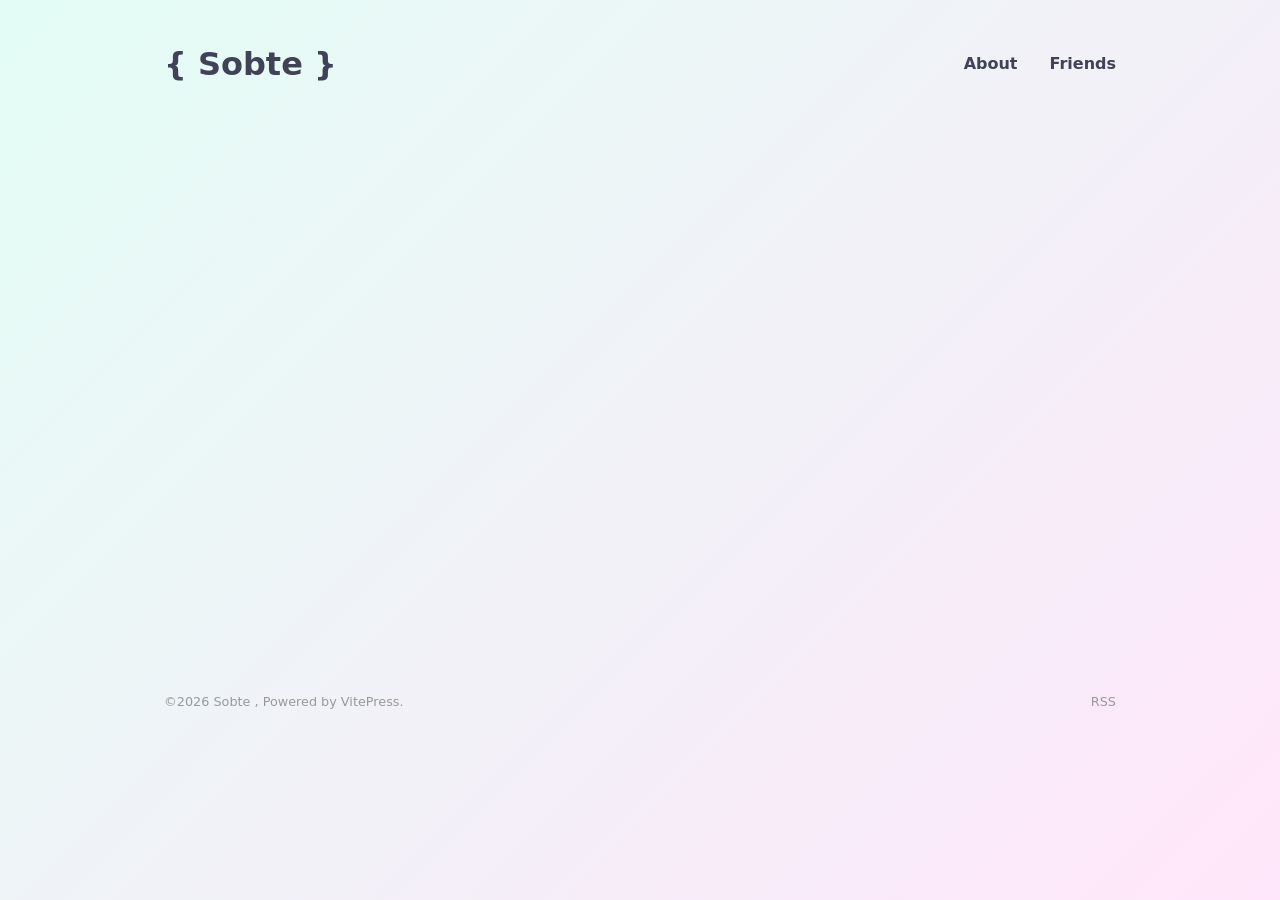
<file: index.html>
<!DOCTYPE html>
<html lang="en-US" dir="ltr">
  <head>
    <meta charset="utf-8">
    
    <title>Sobte</title>
    <meta name="description" content="Sobte's Blog, The Sobte Blog is a blog about software development, programming, and technology.">
    <meta name="generator" content="VitePress v1.4.0">
    <link rel="preload stylesheet" href="/assets/style.C_qtOMI9.css" as="style">
    
    <script type="module" src="/assets/app.DT7JV8Hu.js"></script>
    <link rel="modulepreload" href="/assets/chunks/theme.Bz33kyQf.js">
    <link rel="modulepreload" href="/assets/chunks/framework.DZPsBnu-.js">
    <link rel="modulepreload" href="/assets/index.md.Bl4n9Sfj.lean.js">
    <link rel="icon" href="https://www.gravatar.com/avatar/388e6f12004d4a737c9e77963f828382?s=200">
    <meta name="viewport" content="width=device-width,initial-scale=1,user-scalable=no">
    <meta name="keywords" content="Sobte,Blog,VitePress,Java,Vue,JavaScript,TypeScript,dotnet">
    <meta name="theme-color" content="#25aebb">
    <script src="https://www.googletagmanager.com/gtag/js?id=G-FF0T87H2HL" async></script>
    <script>window.dataLayer=window.dataLayer||[];function gtag(){dataLayer.push(arguments)}gtag("js",new Date),gtag("config","G-FF0T87H2HL");</script>
    <script id="check-dark-mode">(()=>{const e=localStorage.getItem("vitepress-theme-appearance")||"auto",a=window.matchMedia("(prefers-color-scheme: dark)").matches;(!e||e==="auto"?a:e==="dark")&&document.documentElement.classList.add("dark")})();</script>
    <script id="check-mac-os">document.documentElement.classList.toggle("mac",/Mac|iPhone|iPod|iPad/i.test(navigator.platform));</script>
  </head>
  <body>
    <div id="app"><div class="layout-box" data-v-25fc2295><section class="layout-inner" data-v-25fc2295><header class="header container-header" data-v-25fc2295 data-v-31ab5cfe><nav data-v-31ab5cfe><h1 data-v-31ab5cfe> { <a href="/" data-v-31ab5cfe>Sobte</a><span data-v-31ab5cfe></span> } </h1><ul data-v-31ab5cfe><!----><li data-v-31ab5cfe><a href="/about" data-v-31ab5cfe>About</a></li><li data-v-31ab5cfe><a href="/friends" data-v-31ab5cfe>Friends</a></li></ul></nav></header><section class="content-section" data-v-25fc2295><section class="post-box" data-v-25fc2295 data-v-d3095e2e><!----></section><div class="back-top" data-v-25fc2295 data-v-2ab2f5b5><div class="back-top-inner w-8" data-v-2ab2f5b5><ul data-v-2ab2f5b5><li data-v-2ab2f5b5><svg xmlns="http://www.w3.org/2000/svg" fill="none" class="w-8 h-8" viewBox="0 0 1024 1024" data-v-2ab2f5b5><path d="M186.86134 659.963936 186.86134 397.432685 93.10091 397.432685l0-53.454446 251.107061 0 0 53.454446-93.545536 0 0 262.531252L186.86134 659.963936z" fill="#231815" data-v-2ab2f5b5></path><path d="M364.469434 503.910765c0-32.18605 4.812609-59.20031 14.440897-81.043804 7.18361-16.09149 16.990976-30.53341 29.4221-43.323715 12.428054-12.788258 26.042119-22.272259 40.844244-28.452006 19.686365-8.332782 42.389436-12.501732 68.111261-12.501732 46.558385 0 83.808778 14.440897 111.75834 43.323715 27.947516 28.883841 41.923832 69.048609 41.923832 120.488165 0 51.013861-13.868869 90.924849-41.599444 119.735012-27.733645 28.811186-64.808028 43.215244-111.219057 43.215244-46.989197 0-84.352153-14.33345-112.083751-43.00035C378.334209 593.684394 364.469434 554.206264 364.469434 503.910765zM430.209694 501.754658c0 35.780925 8.260128 62.905702 24.787546 81.368192 16.522302 18.46556 37.504172 27.696806 62.938448 27.696806 25.433252 0 46.304605-9.160637 62.61406-27.480888 16.309454-18.321274 24.465205-45.803185 24.465205-82.44471 0-36.211736-7.942903-63.224973-23.817452-81.043804-15.879666-17.816784-36.96489-26.727735-63.260789-26.727735-26.295899 0-47.493687 9.018398-63.584154 27.051099C438.25595 438.207343 430.209694 465.402729 430.209694 501.754658z" fill="#231815" data-v-2ab2f5b5></path><path d="M720.762139 659.963936 720.762139 343.978239l102.382808 0c38.797631 0 64.086597 1.583055 75.870991 4.742001 18.105357 4.742001 33.263591 15.054881 45.478797 30.931476 12.212136 15.879666 18.321274 36.391838 18.321274 61.537542 0 19.398816-3.523243 35.709293-10.56052 48.927339-7.043417 13.222139-15.987113 23.601534-26.836205 31.146371-10.851139 7.543813-21.877263 12.538571-33.085536 14.981203-15.233959 3.016707-37.288255 4.526083-66.171072 4.526083l-41.599444 0 0 119.194706L720.762139 659.96496zM784.563234 397.432685l0 89.665159 34.916231 0c25.14468 0 41.957601-1.64957 50.437739-4.956895 8.476045-3.304256 15.121396-8.477069 19.938098-15.519462 4.812609-7.039323 7.219425-15.229866 7.219425-24.572652 0-11.493775-3.377934-20.977777-10.128685-28.450982-6.757914-7.470135-15.303544-12.141528-25.650193-14.010085-7.616468-1.434675-22.920012-2.155083-45.910633-2.155083L784.563234 397.432685z" fill="#231815" data-v-2ab2f5b5></path></svg></li><li data-v-2ab2f5b5><svg xmlns="http://www.w3.org/2000/svg" fill="none" viewBox="0 0 24 24" stroke-width="1.5" stroke="currentColor" class="w-6 h-6" data-v-2ab2f5b5><path stroke-linecap="round" stroke-linejoin="round" d="M12 19.5v-15m0 0l-6.75 6.75M12 4.5l6.75 6.75" data-v-2ab2f5b5></path></svg></li><li data-v-2ab2f5b5><svg xmlns="http://www.w3.org/2000/svg" fill="none" viewBox="0 0 24 24" stroke-width="1.5" stroke="currentColor" class="w-6 h-6" data-v-2ab2f5b5><path stroke-linecap="round" stroke-linejoin="round" d="M4.745 3A23.933 23.933 0 003 12c0 3.183.62 6.22 1.745 9M19.5 3c.967 2.78 1.5 5.817 1.5 9s-.533 6.22-1.5 9M8.25 8.885l1.444-.89a.75.75 0 011.105.402l2.402 7.206a.75.75 0 001.104.401l1.445-.889m-8.25.75l.213.09a1.687 1.687 0 002.062-.617l4.45-6.676a1.688 1.688 0 012.062-.618l.213.09" data-v-2ab2f5b5></path></svg></li></ul></div></div></section><section class="footer container-footer" data-v-25fc2295 data-v-66c0d921><div data-v-66c0d921><a href="/about" data-v-66c0d921>©2024 Sobte</a> , <a href="https://vitepress.dev" data-v-66c0d921>Powered by VitePress.</a></div><div data-v-66c0d921><a href="/feed.rss" target="_self" data-v-66c0d921>RSS</a></div></section></section></div></div>
    <script>window.__VP_HASH_MAP__=JSON.parse("{\"about.md\":\"CFDKz-Ih\",\"examples.md\":\"D0i_JwIH\",\"friends.md\":\"CSTPkld7\",\"index.md\":\"Bl4n9Sfj\"}");window.__VP_SITE_DATA__=JSON.parse("{\"lang\":\"en-US\",\"dir\":\"ltr\",\"title\":\"Sobte\",\"description\":\"Sobte's Blog, The Sobte Blog is a blog about software development, programming, and technology.\",\"base\":\"/\",\"head\":[],\"router\":{\"prefetchLinks\":true},\"appearance\":true,\"themeConfig\":{},\"locales\":{},\"scrollOffset\":134,\"cleanUrls\":true}");</script>
    
  </body>
</html>
</file>
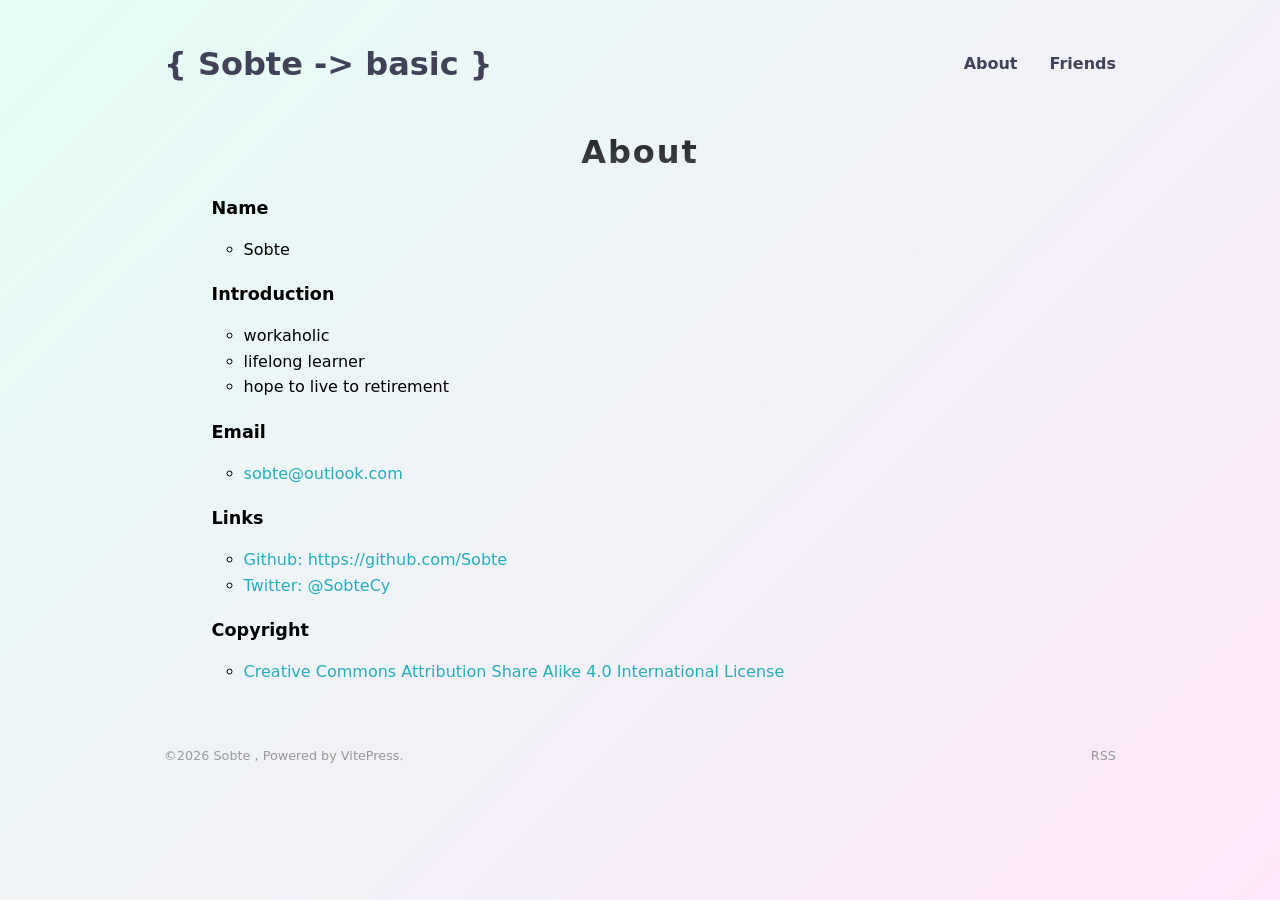
<file: about.html>
<!DOCTYPE html>
<html lang="en-US" dir="ltr">
  <head>
    <meta charset="utf-8">
    
    <title>About | Sobte</title>
    <meta name="description" content="Sobte's Blog, The Sobte Blog is a blog about software development, programming, and technology.">
    <meta name="generator" content="VitePress v1.4.0">
    <link rel="preload stylesheet" href="/assets/style.C_qtOMI9.css" as="style">
    
    <script type="module" src="/assets/app.DT7JV8Hu.js"></script>
    <link rel="modulepreload" href="/assets/chunks/theme.Bz33kyQf.js">
    <link rel="modulepreload" href="/assets/chunks/framework.DZPsBnu-.js">
    <link rel="modulepreload" href="/assets/about.md.CFDKz-Ih.lean.js">
    <link rel="icon" href="https://www.gravatar.com/avatar/388e6f12004d4a737c9e77963f828382?s=200">
    <meta name="viewport" content="width=device-width,initial-scale=1,user-scalable=no">
    <meta name="keywords" content="Sobte,Blog,VitePress,Java,Vue,JavaScript,TypeScript,dotnet">
    <meta name="theme-color" content="#25aebb">
    <script src="https://www.googletagmanager.com/gtag/js?id=G-FF0T87H2HL" async></script>
    <script>window.dataLayer=window.dataLayer||[];function gtag(){dataLayer.push(arguments)}gtag("js",new Date),gtag("config","G-FF0T87H2HL");</script>
    <script id="check-dark-mode">(()=>{const e=localStorage.getItem("vitepress-theme-appearance")||"auto",a=window.matchMedia("(prefers-color-scheme: dark)").matches;(!e||e==="auto"?a:e==="dark")&&document.documentElement.classList.add("dark")})();</script>
    <script id="check-mac-os">document.documentElement.classList.toggle("mac",/Mac|iPhone|iPod|iPad/i.test(navigator.platform));</script>
  </head>
  <body>
    <div id="app"><div class="layout-box" data-v-25fc2295><section class="layout-inner" data-v-25fc2295><header class="header container-header" data-v-25fc2295 data-v-31ab5cfe><nav data-v-31ab5cfe><h1 data-v-31ab5cfe> { <a href="/" data-v-31ab5cfe>Sobte</a><span data-v-31ab5cfe> -&gt; basic</span> } </h1><ul data-v-31ab5cfe><!----><li data-v-31ab5cfe><a href="/about" data-v-31ab5cfe>About</a></li><li data-v-31ab5cfe><a href="/friends" data-v-31ab5cfe>Friends</a></li></ul></nav></header><section class="content-section" data-v-25fc2295><article class="article" data-v-25fc2295 data-v-a42e1620><h1 class="article-title" data-v-a42e1620>About</h1><!----><div style="position:relative;" class="content" data-v-a42e1620><div><h3 id="name" tabindex="-1">Name <a class="header-anchor" href="#name" aria-label="Permalink to &quot;Name&quot;">​</a></h3><ul><li>Sobte</li></ul><h3 id="introduction" tabindex="-1">Introduction <a class="header-anchor" href="#introduction" aria-label="Permalink to &quot;Introduction&quot;">​</a></h3><ul><li>workaholic</li><li>lifelong learner</li><li>hope to live to retirement</li></ul><h3 id="email" tabindex="-1">Email <a class="header-anchor" href="#email" aria-label="Permalink to &quot;Email&quot;">​</a></h3><ul><li><a href="mailto:sobte@outlook.com" target="_blank" rel="noreferrer">sobte@outlook.com</a></li></ul><h3 id="links" tabindex="-1">Links <a class="header-anchor" href="#links" aria-label="Permalink to &quot;Links&quot;">​</a></h3><ul><li><a href="https://github.com/Sobte" target="_blank" rel="noreferrer">Github: https://github.com/Sobte</a></li><li><a href="https://twitter.com/SobteCy" target="_blank" rel="noreferrer">Twitter: @SobteCy</a></li></ul><h3 id="copyright" tabindex="-1">Copyright <a class="header-anchor" href="#copyright" aria-label="Permalink to &quot;Copyright&quot;">​</a></h3><ul><li><a href="https://creativecommons.org/licenses/by-sa/4.0/" target="_blank" rel="noreferrer">Creative Commons Attribution Share Alike 4.0 International License</a></li></ul></div></div><!----></article><div class="back-top" data-v-25fc2295 data-v-2ab2f5b5><div class="back-top-inner w-8" data-v-2ab2f5b5><ul data-v-2ab2f5b5><li data-v-2ab2f5b5><svg xmlns="http://www.w3.org/2000/svg" fill="none" class="w-8 h-8" viewBox="0 0 1024 1024" data-v-2ab2f5b5><path d="M186.86134 659.963936 186.86134 397.432685 93.10091 397.432685l0-53.454446 251.107061 0 0 53.454446-93.545536 0 0 262.531252L186.86134 659.963936z" fill="#231815" data-v-2ab2f5b5></path><path d="M364.469434 503.910765c0-32.18605 4.812609-59.20031 14.440897-81.043804 7.18361-16.09149 16.990976-30.53341 29.4221-43.323715 12.428054-12.788258 26.042119-22.272259 40.844244-28.452006 19.686365-8.332782 42.389436-12.501732 68.111261-12.501732 46.558385 0 83.808778 14.440897 111.75834 43.323715 27.947516 28.883841 41.923832 69.048609 41.923832 120.488165 0 51.013861-13.868869 90.924849-41.599444 119.735012-27.733645 28.811186-64.808028 43.215244-111.219057 43.215244-46.989197 0-84.352153-14.33345-112.083751-43.00035C378.334209 593.684394 364.469434 554.206264 364.469434 503.910765zM430.209694 501.754658c0 35.780925 8.260128 62.905702 24.787546 81.368192 16.522302 18.46556 37.504172 27.696806 62.938448 27.696806 25.433252 0 46.304605-9.160637 62.61406-27.480888 16.309454-18.321274 24.465205-45.803185 24.465205-82.44471 0-36.211736-7.942903-63.224973-23.817452-81.043804-15.879666-17.816784-36.96489-26.727735-63.260789-26.727735-26.295899 0-47.493687 9.018398-63.584154 27.051099C438.25595 438.207343 430.209694 465.402729 430.209694 501.754658z" fill="#231815" data-v-2ab2f5b5></path><path d="M720.762139 659.963936 720.762139 343.978239l102.382808 0c38.797631 0 64.086597 1.583055 75.870991 4.742001 18.105357 4.742001 33.263591 15.054881 45.478797 30.931476 12.212136 15.879666 18.321274 36.391838 18.321274 61.537542 0 19.398816-3.523243 35.709293-10.56052 48.927339-7.043417 13.222139-15.987113 23.601534-26.836205 31.146371-10.851139 7.543813-21.877263 12.538571-33.085536 14.981203-15.233959 3.016707-37.288255 4.526083-66.171072 4.526083l-41.599444 0 0 119.194706L720.762139 659.96496zM784.563234 397.432685l0 89.665159 34.916231 0c25.14468 0 41.957601-1.64957 50.437739-4.956895 8.476045-3.304256 15.121396-8.477069 19.938098-15.519462 4.812609-7.039323 7.219425-15.229866 7.219425-24.572652 0-11.493775-3.377934-20.977777-10.128685-28.450982-6.757914-7.470135-15.303544-12.141528-25.650193-14.010085-7.616468-1.434675-22.920012-2.155083-45.910633-2.155083L784.563234 397.432685z" fill="#231815" data-v-2ab2f5b5></path></svg></li><li data-v-2ab2f5b5><svg xmlns="http://www.w3.org/2000/svg" fill="none" viewBox="0 0 24 24" stroke-width="1.5" stroke="currentColor" class="w-6 h-6" data-v-2ab2f5b5><path stroke-linecap="round" stroke-linejoin="round" d="M12 19.5v-15m0 0l-6.75 6.75M12 4.5l6.75 6.75" data-v-2ab2f5b5></path></svg></li><li data-v-2ab2f5b5><svg xmlns="http://www.w3.org/2000/svg" fill="none" viewBox="0 0 24 24" stroke-width="1.5" stroke="currentColor" class="w-6 h-6" data-v-2ab2f5b5><path stroke-linecap="round" stroke-linejoin="round" d="M4.745 3A23.933 23.933 0 003 12c0 3.183.62 6.22 1.745 9M19.5 3c.967 2.78 1.5 5.817 1.5 9s-.533 6.22-1.5 9M8.25 8.885l1.444-.89a.75.75 0 011.105.402l2.402 7.206a.75.75 0 001.104.401l1.445-.889m-8.25.75l.213.09a1.687 1.687 0 002.062-.617l4.45-6.676a1.688 1.688 0 012.062-.618l.213.09" data-v-2ab2f5b5></path></svg></li></ul></div></div></section><section class="footer container-footer" data-v-25fc2295 data-v-66c0d921><div data-v-66c0d921><a href="/about" data-v-66c0d921>©2024 Sobte</a> , <a href="https://vitepress.dev" data-v-66c0d921>Powered by VitePress.</a></div><div data-v-66c0d921><a href="/feed.rss" target="_self" data-v-66c0d921>RSS</a></div></section></section></div></div>
    <script>window.__VP_HASH_MAP__=JSON.parse("{\"about.md\":\"CFDKz-Ih\",\"examples.md\":\"D0i_JwIH\",\"friends.md\":\"CSTPkld7\",\"index.md\":\"Bl4n9Sfj\"}");window.__VP_SITE_DATA__=JSON.parse("{\"lang\":\"en-US\",\"dir\":\"ltr\",\"title\":\"Sobte\",\"description\":\"Sobte's Blog, The Sobte Blog is a blog about software development, programming, and technology.\",\"base\":\"/\",\"head\":[],\"router\":{\"prefetchLinks\":true},\"appearance\":true,\"themeConfig\":{},\"locales\":{},\"scrollOffset\":134,\"cleanUrls\":true}");</script>
    
  </body>
</html>
</file>
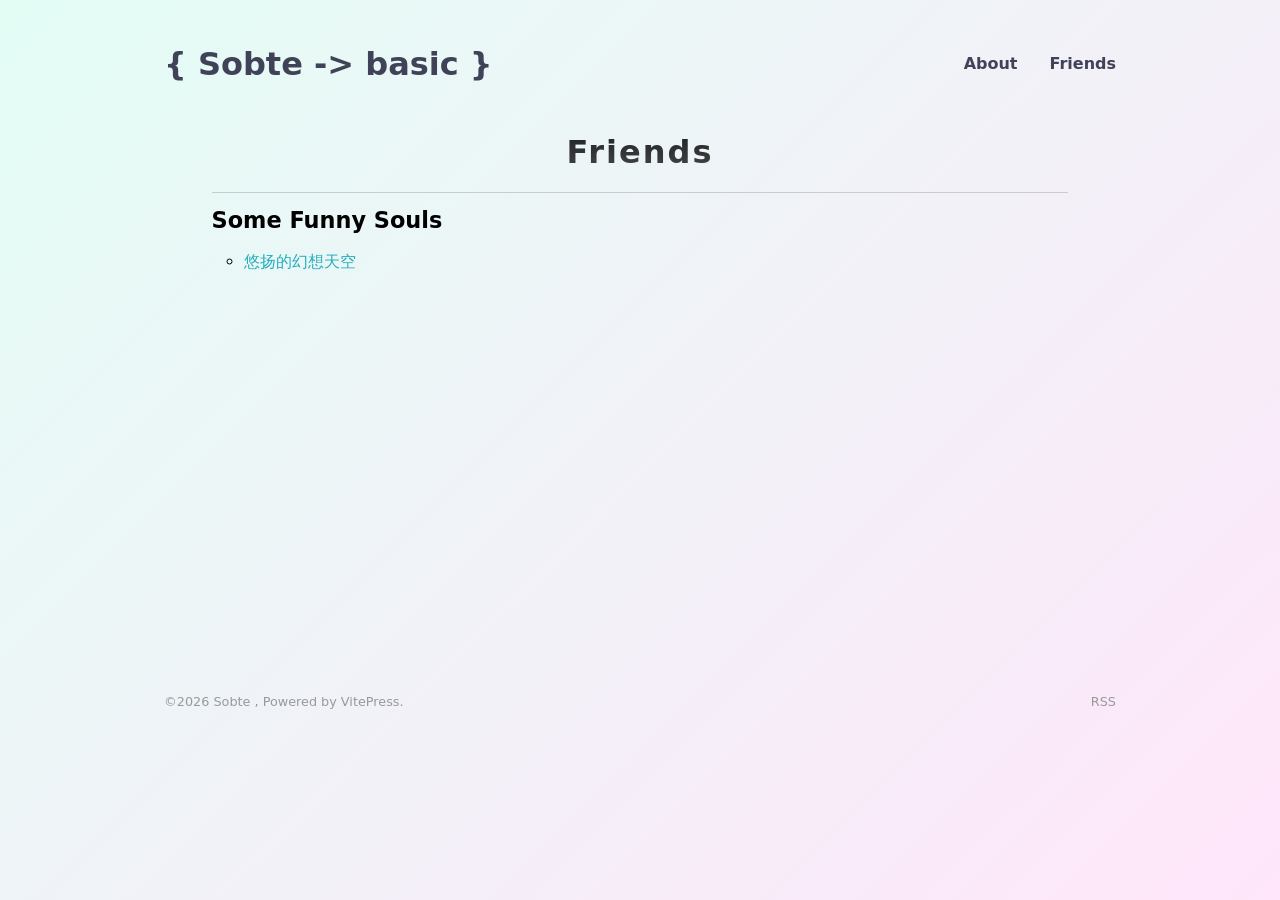
<file: friends.html>
<!DOCTYPE html>
<html lang="en-US" dir="ltr">
  <head>
    <meta charset="utf-8">
    
    <title>Friends | Sobte</title>
    <meta name="description" content="Sobte's Blog, The Sobte Blog is a blog about software development, programming, and technology.">
    <meta name="generator" content="VitePress v1.4.0">
    <link rel="preload stylesheet" href="/assets/style.C_qtOMI9.css" as="style">
    
    <script type="module" src="/assets/app.DT7JV8Hu.js"></script>
    <link rel="modulepreload" href="/assets/chunks/theme.Bz33kyQf.js">
    <link rel="modulepreload" href="/assets/chunks/framework.DZPsBnu-.js">
    <link rel="modulepreload" href="/assets/friends.md.CSTPkld7.lean.js">
    <link rel="icon" href="https://www.gravatar.com/avatar/388e6f12004d4a737c9e77963f828382?s=200">
    <meta name="viewport" content="width=device-width,initial-scale=1,user-scalable=no">
    <meta name="keywords" content="Sobte,Blog,VitePress,Java,Vue,JavaScript,TypeScript,dotnet">
    <meta name="theme-color" content="#25aebb">
    <script src="https://www.googletagmanager.com/gtag/js?id=G-FF0T87H2HL" async></script>
    <script>window.dataLayer=window.dataLayer||[];function gtag(){dataLayer.push(arguments)}gtag("js",new Date),gtag("config","G-FF0T87H2HL");</script>
    <script id="check-dark-mode">(()=>{const e=localStorage.getItem("vitepress-theme-appearance")||"auto",a=window.matchMedia("(prefers-color-scheme: dark)").matches;(!e||e==="auto"?a:e==="dark")&&document.documentElement.classList.add("dark")})();</script>
    <script id="check-mac-os">document.documentElement.classList.toggle("mac",/Mac|iPhone|iPod|iPad/i.test(navigator.platform));</script>
  </head>
  <body>
    <div id="app"><div class="layout-box" data-v-25fc2295><section class="layout-inner" data-v-25fc2295><header class="header container-header" data-v-25fc2295 data-v-31ab5cfe><nav data-v-31ab5cfe><h1 data-v-31ab5cfe> { <a href="/" data-v-31ab5cfe>Sobte</a><span data-v-31ab5cfe> -&gt; basic</span> } </h1><ul data-v-31ab5cfe><!----><li data-v-31ab5cfe><a href="/about" data-v-31ab5cfe>About</a></li><li data-v-31ab5cfe><a href="/friends" data-v-31ab5cfe>Friends</a></li></ul></nav></header><section class="content-section" data-v-25fc2295><article class="article" data-v-25fc2295 data-v-a42e1620><h1 class="article-title" data-v-a42e1620>Friends</h1><!----><div style="position:relative;" class="content" data-v-a42e1620><div><h2 id="some-funny-souls" tabindex="-1">Some Funny Souls <a class="header-anchor" href="#some-funny-souls" aria-label="Permalink to &quot;Some Funny Souls&quot;">​</a></h2><ul><li><a href="https://izoyo.cn" target="_blank" rel="noreferrer">悠扬的幻想天空</a></li></ul></div></div><!----></article><div class="back-top" data-v-25fc2295 data-v-2ab2f5b5><div class="back-top-inner w-8" data-v-2ab2f5b5><ul data-v-2ab2f5b5><li data-v-2ab2f5b5><svg xmlns="http://www.w3.org/2000/svg" fill="none" class="w-8 h-8" viewBox="0 0 1024 1024" data-v-2ab2f5b5><path d="M186.86134 659.963936 186.86134 397.432685 93.10091 397.432685l0-53.454446 251.107061 0 0 53.454446-93.545536 0 0 262.531252L186.86134 659.963936z" fill="#231815" data-v-2ab2f5b5></path><path d="M364.469434 503.910765c0-32.18605 4.812609-59.20031 14.440897-81.043804 7.18361-16.09149 16.990976-30.53341 29.4221-43.323715 12.428054-12.788258 26.042119-22.272259 40.844244-28.452006 19.686365-8.332782 42.389436-12.501732 68.111261-12.501732 46.558385 0 83.808778 14.440897 111.75834 43.323715 27.947516 28.883841 41.923832 69.048609 41.923832 120.488165 0 51.013861-13.868869 90.924849-41.599444 119.735012-27.733645 28.811186-64.808028 43.215244-111.219057 43.215244-46.989197 0-84.352153-14.33345-112.083751-43.00035C378.334209 593.684394 364.469434 554.206264 364.469434 503.910765zM430.209694 501.754658c0 35.780925 8.260128 62.905702 24.787546 81.368192 16.522302 18.46556 37.504172 27.696806 62.938448 27.696806 25.433252 0 46.304605-9.160637 62.61406-27.480888 16.309454-18.321274 24.465205-45.803185 24.465205-82.44471 0-36.211736-7.942903-63.224973-23.817452-81.043804-15.879666-17.816784-36.96489-26.727735-63.260789-26.727735-26.295899 0-47.493687 9.018398-63.584154 27.051099C438.25595 438.207343 430.209694 465.402729 430.209694 501.754658z" fill="#231815" data-v-2ab2f5b5></path><path d="M720.762139 659.963936 720.762139 343.978239l102.382808 0c38.797631 0 64.086597 1.583055 75.870991 4.742001 18.105357 4.742001 33.263591 15.054881 45.478797 30.931476 12.212136 15.879666 18.321274 36.391838 18.321274 61.537542 0 19.398816-3.523243 35.709293-10.56052 48.927339-7.043417 13.222139-15.987113 23.601534-26.836205 31.146371-10.851139 7.543813-21.877263 12.538571-33.085536 14.981203-15.233959 3.016707-37.288255 4.526083-66.171072 4.526083l-41.599444 0 0 119.194706L720.762139 659.96496zM784.563234 397.432685l0 89.665159 34.916231 0c25.14468 0 41.957601-1.64957 50.437739-4.956895 8.476045-3.304256 15.121396-8.477069 19.938098-15.519462 4.812609-7.039323 7.219425-15.229866 7.219425-24.572652 0-11.493775-3.377934-20.977777-10.128685-28.450982-6.757914-7.470135-15.303544-12.141528-25.650193-14.010085-7.616468-1.434675-22.920012-2.155083-45.910633-2.155083L784.563234 397.432685z" fill="#231815" data-v-2ab2f5b5></path></svg></li><li data-v-2ab2f5b5><svg xmlns="http://www.w3.org/2000/svg" fill="none" viewBox="0 0 24 24" stroke-width="1.5" stroke="currentColor" class="w-6 h-6" data-v-2ab2f5b5><path stroke-linecap="round" stroke-linejoin="round" d="M12 19.5v-15m0 0l-6.75 6.75M12 4.5l6.75 6.75" data-v-2ab2f5b5></path></svg></li><li data-v-2ab2f5b5><svg xmlns="http://www.w3.org/2000/svg" fill="none" viewBox="0 0 24 24" stroke-width="1.5" stroke="currentColor" class="w-6 h-6" data-v-2ab2f5b5><path stroke-linecap="round" stroke-linejoin="round" d="M4.745 3A23.933 23.933 0 003 12c0 3.183.62 6.22 1.745 9M19.5 3c.967 2.78 1.5 5.817 1.5 9s-.533 6.22-1.5 9M8.25 8.885l1.444-.89a.75.75 0 011.105.402l2.402 7.206a.75.75 0 001.104.401l1.445-.889m-8.25.75l.213.09a1.687 1.687 0 002.062-.617l4.45-6.676a1.688 1.688 0 012.062-.618l.213.09" data-v-2ab2f5b5></path></svg></li></ul></div></div></section><section class="footer container-footer" data-v-25fc2295 data-v-66c0d921><div data-v-66c0d921><a href="/about" data-v-66c0d921>©2024 Sobte</a> , <a href="https://vitepress.dev" data-v-66c0d921>Powered by VitePress.</a></div><div data-v-66c0d921><a href="/feed.rss" target="_self" data-v-66c0d921>RSS</a></div></section></section></div></div>
    <script>window.__VP_HASH_MAP__=JSON.parse("{\"about.md\":\"CFDKz-Ih\",\"examples.md\":\"D0i_JwIH\",\"friends.md\":\"CSTPkld7\",\"index.md\":\"Bl4n9Sfj\"}");window.__VP_SITE_DATA__=JSON.parse("{\"lang\":\"en-US\",\"dir\":\"ltr\",\"title\":\"Sobte\",\"description\":\"Sobte's Blog, The Sobte Blog is a blog about software development, programming, and technology.\",\"base\":\"/\",\"head\":[],\"router\":{\"prefetchLinks\":true},\"appearance\":true,\"themeConfig\":{},\"locales\":{},\"scrollOffset\":134,\"cleanUrls\":true}");</script>
    
  </body>
</html>
</file>
<file: assets/style.C_qtOMI9.css>
@media screen and (max-width: 1050px){.back-top.show[data-v-2ab2f5b5]{display:none}}.back-top[data-v-2ab2f5b5]{width:-moz-min-content;width:min-content;border-left:1px solid #25aebb;box-shadow:-5px 0 5px -5px #25aebb99;padding:.6rem;position:fixed;margin-right:-3.2rem;bottom:10rem;display:none;animation:breath-2ab2f5b5 2s infinite}.show[data-v-2ab2f5b5]{display:block}.back-top-inner[data-v-2ab2f5b5]{writing-mode:horizontal-tb;cursor:pointer;transition:transform .2s ease-in-out}.back-top-inner[data-v-2ab2f5b5]:hover{transform:translateY(-5px)}.back-top-inner svg[data-v-2ab2f5b5]{margin:auto}@keyframes breath-2ab2f5b5{0%{box-shadow:-5px 0 5px -5px #25aebb99}50%{box-shadow:-8px 0 8px -8px #25aebb99}to{box-shadow:-5px 0 5px -5px #25aebb99}}.footer[data-v-66c0d921]{display:flex;justify-content:space-between;align-items:center;padding:3rem 0 2rem;font-size:.8rem;color:#999}.header[data-v-31ab5cfe]{padding:3rem 0 1.5rem;color:#404258}.header nav[data-v-31ab5cfe]{display:flex;line-height:2rem;font-weight:700;justify-content:space-between}@media screen and (max-width: 768px){.header nav[data-v-31ab5cfe]{flex-direction:column;align-items:center}.header nav ul[data-v-31ab5cfe]{margin-top:1rem}}.header nav h1[data-v-31ab5cfe]{font-size:2rem;margin:0}.header nav ul[data-v-31ab5cfe]{display:flex}.header nav ul li[data-v-31ab5cfe]{padding:0 1rem}.header nav ul li[data-v-31ab5cfe]:last-child{padding-right:0}.header nav ul li[data-v-31ab5cfe]:hover{color:#25aebb}.article h1.article-title[data-v-a42e1620]{background:#232526;background:linear-gradient(to top,#414345,#232526);-webkit-background-clip:text;background-clip:text;-webkit-text-fill-color:transparent;text-fill-color:transparent;text-align:center;font-size:2rem;margin-top:2rem;margin-bottom:1.5rem;letter-spacing:2px;padding-top:0;border-top:none}.article h1.article-title .header-anchor[data-v-a42e1620]{display:none}.article-meta[data-v-a42e1620],.article-meta li[data-v-a42e1620]{display:flex;justify-content:center;align-items:center;cursor:default}.article-meta[data-v-a42e1620]{margin-bottom:2rem}.article-meta li[data-v-a42e1620]{margin-right:1rem}.article-meta li svg[data-v-a42e1620]{margin-right:.3rem}.comments[data-v-a42e1620]{margin:3rem auto 2rem}.comments #comments[data-v-a42e1620]{display:flex;justify-content:space-between}@media (max-width: 768px){.comments #comments[data-v-a42e1620]{flex-direction:column}}.post-box[data-v-d3095e2e]{width:100%;padding:2rem}.timeline[data-v-d3095e2e]{position:relative;padding:20px 0;margin:0;list-style:none}.timeline[data-v-d3095e2e]:before{position:absolute;content:"";top:0;left:12%;margin-left:-1px;width:2px;height:100%;background:linear-gradient(to top,#ffffff26,#00000026),radial-gradient(at top center,#fff6,#0006 120%) #989898;background-blend-mode:multiply,multiply;border-radius:2px}.timeline-item[data-v-d3095e2e]{position:relative;margin-bottom:3rem}.timeline-date[data-v-d3095e2e]{position:absolute;top:0;left:3%;width:120px;height:1.5rem;line-height:2rem;margin-left:-50px;text-align:right;font-size:1rem;font-weight:700;padding-right:10px;background:linear-gradient(to bottom,#ffffff26,#00000026),radial-gradient(at top center,#fff6,#0006 120%) #989898;background-blend-mode:multiply,multiply;-webkit-background-clip:text;background-clip:text;-webkit-text-fill-color:transparent;text-fill-color:transparent;cursor:default}.timeline-marker[data-v-d3095e2e]{position:absolute;top:.4rem;left:12%;margin-left:-10px;width:20px;height:20px;border-radius:50%;background:#66a6ff;z-index:100}.timeline-content[data-v-d3095e2e]{position:relative;margin-left:15%}.timeline-content h2[data-v-d3095e2e]{margin-top:0;margin-bottom:0;font-size:1.5rem;font-weight:700;line-height:2rem}.timeline-content .article[data-v-d3095e2e]{width:100%;margin-top:1rem;color:#666}.timeline-content .article-go[data-v-d3095e2e]{margin-top:1rem;cursor:default}.timeline-content .article-go code[data-v-d3095e2e]{font-size:1rem}.timeline-content .article-go a:hover span[data-v-d3095e2e]{color:#25aebb;text-decoration:underline}@media screen and (max-width: 900px){.post-box[data-v-d3095e2e]{padding:1rem}.timeline[data-v-d3095e2e]{padding:1rem 0 0}.timeline[data-v-d3095e2e]:before{left:0}.timeline-date[data-v-d3095e2e]{top:-1.5rem;left:1rem;width:100%;margin-left:0;text-align:left}.timeline-marker[data-v-d3095e2e]{top:.3rem;left:0}.timeline-content[data-v-d3095e2e]{margin-left:1rem}}.container[data-v-cb4c28d8]{display:flex;justify-content:center;align-items:center;height:100vh}.container[data-v-cb4c28d8]:before{content:" ";top:0;bottom:0;left:0;right:0;position:fixed;z-index:-1;background-color:#eeaeca;background-image:radial-gradient(circle,#ffe6fa,#e3fdf5)}.content-section[data-v-cb4c28d8]{color:#404258}.content-section h1[data-v-cb4c28d8]{font-size:1.5rem;margin-bottom:1.5rem;letter-spacing:2px;font-weight:bolder}@media screen and (min-width: 768px){.content-section h1[data-v-cb4c28d8]{font-size:2rem}}.content-section p[data-v-cb4c28d8]{margin-bottom:1.5rem}.content-section a[data-v-cb4c28d8]:hover{color:#25aebb;text-decoration:underline}.layout-box[data-v-25fc2295]{display:flex;justify-content:center;align-items:center}.layout-inner[data-v-25fc2295]{max-width:var(--sb-layout-max-width);width:100%;padding:0 24px}.content-section[data-v-25fc2295]{min-height:60vh;display:flex;justify-content:right}*,:before,:after{--tw-border-spacing-x: 0;--tw-border-spacing-y: 0;--tw-translate-x: 0;--tw-translate-y: 0;--tw-rotate: 0;--tw-skew-x: 0;--tw-skew-y: 0;--tw-scale-x: 1;--tw-scale-y: 1;--tw-pan-x: ;--tw-pan-y: ;--tw-pinch-zoom: ;--tw-scroll-snap-strictness: proximity;--tw-gradient-from-position: ;--tw-gradient-via-position: ;--tw-gradient-to-position: ;--tw-ordinal: ;--tw-slashed-zero: ;--tw-numeric-figure: ;--tw-numeric-spacing: ;--tw-numeric-fraction: ;--tw-ring-inset: ;--tw-ring-offset-width: 0px;--tw-ring-offset-color: #fff;--tw-ring-color: rgb(59 130 246 / .5);--tw-ring-offset-shadow: 0 0 #0000;--tw-ring-shadow: 0 0 #0000;--tw-shadow: 0 0 #0000;--tw-shadow-colored: 0 0 #0000;--tw-blur: ;--tw-brightness: ;--tw-contrast: ;--tw-grayscale: ;--tw-hue-rotate: ;--tw-invert: ;--tw-saturate: ;--tw-sepia: ;--tw-drop-shadow: ;--tw-backdrop-blur: ;--tw-backdrop-brightness: ;--tw-backdrop-contrast: ;--tw-backdrop-grayscale: ;--tw-backdrop-hue-rotate: ;--tw-backdrop-invert: ;--tw-backdrop-opacity: ;--tw-backdrop-saturate: ;--tw-backdrop-sepia: ;--tw-contain-size: ;--tw-contain-layout: ;--tw-contain-paint: ;--tw-contain-style: }::backdrop{--tw-border-spacing-x: 0;--tw-border-spacing-y: 0;--tw-translate-x: 0;--tw-translate-y: 0;--tw-rotate: 0;--tw-skew-x: 0;--tw-skew-y: 0;--tw-scale-x: 1;--tw-scale-y: 1;--tw-pan-x: ;--tw-pan-y: ;--tw-pinch-zoom: ;--tw-scroll-snap-strictness: proximity;--tw-gradient-from-position: ;--tw-gradient-via-position: ;--tw-gradient-to-position: ;--tw-ordinal: ;--tw-slashed-zero: ;--tw-numeric-figure: ;--tw-numeric-spacing: ;--tw-numeric-fraction: ;--tw-ring-inset: ;--tw-ring-offset-width: 0px;--tw-ring-offset-color: #fff;--tw-ring-color: rgb(59 130 246 / .5);--tw-ring-offset-shadow: 0 0 #0000;--tw-ring-shadow: 0 0 #0000;--tw-shadow: 0 0 #0000;--tw-shadow-colored: 0 0 #0000;--tw-blur: ;--tw-brightness: ;--tw-contrast: ;--tw-grayscale: ;--tw-hue-rotate: ;--tw-invert: ;--tw-saturate: ;--tw-sepia: ;--tw-drop-shadow: ;--tw-backdrop-blur: ;--tw-backdrop-brightness: ;--tw-backdrop-contrast: ;--tw-backdrop-grayscale: ;--tw-backdrop-hue-rotate: ;--tw-backdrop-invert: ;--tw-backdrop-opacity: ;--tw-backdrop-saturate: ;--tw-backdrop-sepia: ;--tw-contain-size: ;--tw-contain-layout: ;--tw-contain-paint: ;--tw-contain-style: }*,:before,:after{box-sizing:border-box;border-width:0;border-style:solid;border-color:#e5e7eb}:before,:after{--tw-content: ""}html,:host{line-height:1.5;-webkit-text-size-adjust:100%;-moz-tab-size:4;-o-tab-size:4;tab-size:4;font-family:ui-sans-serif,system-ui,sans-serif,"Apple Color Emoji","Segoe UI Emoji",Segoe UI Symbol,"Noto Color Emoji";font-feature-settings:normal;font-variation-settings:normal;-webkit-tap-highlight-color:transparent}body{margin:0;line-height:inherit}hr{height:0;color:inherit;border-top-width:1px}abbr:where([title]){-webkit-text-decoration:underline dotted;text-decoration:underline dotted}h1,h2,h3,h4,h5,h6{font-size:inherit;font-weight:inherit}a{color:inherit;text-decoration:inherit}b,strong{font-weight:bolder}code,kbd,samp,pre{font-family:ui-monospace,SFMono-Regular,Menlo,Monaco,Consolas,Liberation Mono,Courier New,monospace;font-feature-settings:normal;font-variation-settings:normal;font-size:1em}small{font-size:80%}sub,sup{font-size:75%;line-height:0;position:relative;vertical-align:baseline}sub{bottom:-.25em}sup{top:-.5em}table{text-indent:0;border-color:inherit;border-collapse:collapse}button,input,optgroup,select,textarea{font-family:inherit;font-feature-settings:inherit;font-variation-settings:inherit;font-size:100%;font-weight:inherit;line-height:inherit;letter-spacing:inherit;color:inherit;margin:0;padding:0}button,select{text-transform:none}button,input:where([type=button]),input:where([type=reset]),input:where([type=submit]){-webkit-appearance:button;background-color:transparent;background-image:none}:-moz-focusring{outline:auto}:-moz-ui-invalid{box-shadow:none}progress{vertical-align:baseline}::-webkit-inner-spin-button,::-webkit-outer-spin-button{height:auto}[type=search]{-webkit-appearance:textfield;outline-offset:-2px}::-webkit-search-decoration{-webkit-appearance:none}::-webkit-file-upload-button{-webkit-appearance:button;font:inherit}summary{display:list-item}blockquote,dl,dd,h1,h2,h3,h4,h5,h6,hr,figure,p,pre{margin:0}fieldset{margin:0;padding:0}legend{padding:0}ol,ul,menu{list-style:none;margin:0;padding:0}dialog{padding:0}textarea{resize:vertical}input::-moz-placeholder,textarea::-moz-placeholder{opacity:1;color:#9ca3af}input::placeholder,textarea::placeholder{opacity:1;color:#9ca3af}button,[role=button]{cursor:pointer}:disabled{cursor:default}img,svg,video,canvas,audio,iframe,embed,object{display:block;vertical-align:middle}img,video{max-width:100%;height:auto}[hidden]{display:none}.container{width:100%}@media (min-width: 640px){.container{max-width:640px}}@media (min-width: 768px){.container{max-width:768px}}@media (min-width: 1024px){.container{max-width:1024px}}@media (min-width: 1280px){.container{max-width:1280px}}@media (min-width: 1536px){.container{max-width:1536px}}.fixed{position:fixed}.absolute{position:absolute}.relative{position:relative}.block{display:block}.flex{display:flex}.h-5{height:1.25rem}.h-6{height:1.5rem}.h-8{height:2rem}.w-5{width:1.25rem}.w-6{width:1.5rem}.w-8{width:2rem}.transform{transform:translate(var(--tw-translate-x),var(--tw-translate-y)) rotate(var(--tw-rotate)) skew(var(--tw-skew-x)) skewY(var(--tw-skew-y)) scaleX(var(--tw-scale-x)) scaleY(var(--tw-scale-y))}.underline{text-decoration-line:underline}.transition{transition-property:color,background-color,border-color,text-decoration-color,fill,stroke,opacity,box-shadow,transform,filter,-webkit-backdrop-filter;transition-property:color,background-color,border-color,text-decoration-color,fill,stroke,opacity,box-shadow,transform,filter,backdrop-filter;transition-property:color,background-color,border-color,text-decoration-color,fill,stroke,opacity,box-shadow,transform,filter,backdrop-filter,-webkit-backdrop-filter;transition-timing-function:cubic-bezier(.4,0,.2,1);transition-duration:.15s}.ease-in-out{transition-timing-function:cubic-bezier(.4,0,.2,1)}:root{--sb-c-white: #ffffff;--sb-c-black: #000000;--sb-c-gray: #8e8e93;--sb-c-text-light-1: rgba(60, 60, 67);--sb-c-text-light-2: rgba(60, 60, 67, .75);--sb-c-text-light-3: rgba(60, 60, 67, .33);--sb-c-text-dark-1: rgba(255, 255, 245, .86);--sb-c-text-dark-2: rgba(235, 235, 245, .6);--sb-c-text-dark-3: rgba(235, 235, 245, .38);--sb-c-green: #10b981;--sb-c-green-light: #34d399;--sb-c-green-lighter: #6ee7b7;--sb-c-green-dark: #059669;--sb-c-green-darker: #047857;--sb-c-green-dimm-1: rgba(16, 185, 129, .05);--sb-c-green-dimm-2: rgba(16, 185, 129, .2);--sb-c-green-dimm-3: rgba(16, 185, 129, .5);--sb-c-yellow: #d97706;--sb-c-yellow-light: #f59e0b;--sb-c-yellow-lighter: #fbbf24;--sb-c-yellow-dark: #b45309;--sb-c-yellow-darker: #92400e;--sb-c-yellow-dimm-1: rgba(234, 179, 8, .05);--sb-c-yellow-dimm-2: rgba(234, 179, 8, .2);--sb-c-yellow-dimm-3: rgba(234, 179, 8, .5);--sb-c-red: #f43f5e;--sb-c-red-light: #fb7185;--sb-c-red-lighter: #fda4af;--sb-c-red-dark: #e11d48;--sb-c-red-darker: #be123c;--sb-c-red-dimm-1: rgba(244, 63, 94, .05);--sb-c-red-dimm-2: rgba(244, 63, 94, .2);--sb-c-red-dimm-3: rgba(244, 63, 94, .5);--sb-c-sponsor: #db2777}:root{--sb-c-bg: #ffffff;--sb-c-bg-elv: #ffffff;--sb-c-bg-elv-up: #ffffff;--sb-c-bg-elv-down: #f6f6f7;--sb-c-bg-elv-mute: #f6f6f7;--sb-c-bg-soft: #f6f6f7;--sb-c-bg-soft-up: rgba(249, 249, 250, .2);--sb-c-bg-soft-down: #e3e3e5;--sb-c-bg-soft-mute: #e3e3e5;--sb-c-bg-alt: #f6f6f7;--sb-c-border: rgba(60, 60, 67, .29);--sb-c-divider: rgba(60, 60, 67, .12);--sb-c-gutter: rgba(60, 60, 67, .12);--sb-c-neutral: var(--sb-c-black);--sb-c-neutral-inverse: var(--sb-c-white);--sb-c-text-1: var(--sb-c-text-light-1);--sb-c-text-2: var(--sb-c-text-light-2);--sb-c-text-3: var(--sb-c-text-light-3);--sb-c-text-inverse-1: var(--sb-c-text-dark-1);--sb-c-text-inverse-2: var(--sb-c-text-dark-2);--sb-c-text-inverse-3: var(--sb-c-text-dark-3);--sb-c-text-code: #fff;--sb-c-brand: var(--sb-c-green);--sb-c-brand-light: var(--sb-c-green-light);--sb-c-brand-lighter: var(--sb-c-green-lighter);--sb-c-brand-dark: var(--sb-c-green-dark);--sb-c-brand-darker: var(--sb-c-green-darker);--sb-c-mute: rgba(149, 189, 255, .8);--sb-c-mute-light: #f9f9fc;--sb-c-mute-lighter: #ffffff;--sb-c-mute-dark: #e3e3e5;--sb-c-mute-darker: #d7d7d9}.dark{--sb-c-bg: #1e1e20;--sb-c-bg-elv: #252529;--sb-c-bg-elv-up: #313136;--sb-c-bg-elv-down: #1e1e20;--sb-c-bg-elv-mute: #313136;--sb-c-bg-soft: #252529;--sb-c-bg-soft-up: #313136;--sb-c-bg-soft-down: #1e1e20;--sb-c-bg-soft-mute: #313136;--sb-c-bg-alt: #161618;--sb-c-border: rgba(82, 82, 89, .68);--sb-c-divider: rgba(82, 82, 89, .32);--sb-c-gutter: #000000;--sb-c-neutral: var(--sb-c-white);--sb-c-neutral-inverse: var(--sb-c-black);--sb-c-text-1: var(--sb-c-text-dark-1);--sb-c-text-2: var(--sb-c-text-dark-2);--sb-c-text-3: var(--sb-c-text-dark-3);--sb-c-text-inverse-1: var(--sb-c-text-light-1);--sb-c-text-inverse-2: var(--sb-c-text-light-2);--sb-c-text-inverse-3: var(--sb-c-text-light-3);--sb-c-text-code: #c9def1;--sb-c-mute: #313136;--sb-c-mute-light: #3a3a3c;--sb-c-mute-lighter: #505053;--sb-c-mute-dark: #2c2c30;--sb-c-mute-darker: #252529}:root{--sb-font-family-base: "Chinese Quotes", "Inter var", "Inter", ui-sans-serif, system-ui, -apple-system, BlinkMacSystemFont, "Segoe UI", Roboto, "Helvetica Neue", Helvetica, Arial, "Noto Sans", sans-serif, "Apple Color Emoji", "Segoe UI Emoji", "Segoe UI Symbol", "Noto Color Emoji";--sb-font-family-mono: ui-monospace, SFMono-Regular, "SF Mono", Menlo, Monaco, Consolas, "Liberation Mono", "Courier New", monospace}:root{--sb-shadow-1: 0 1px 2px rgba(0, 0, 0, .04), 0 1px 2px rgba(0, 0, 0, .06);--sb-shadow-2: 0 3px 12px rgba(0, 0, 0, .07), 0 1px 4px rgba(0, 0, 0, .07);--sb-shadow-3: 0 12px 32px rgba(0, 0, 0, .1), 0 2px 6px rgba(0, 0, 0, .08);--sb-shadow-4: 0 14px 44px rgba(0, 0, 0, .12), 0 3px 9px rgba(0, 0, 0, .12);--sb-shadow-5: 0 18px 56px rgba(0, 0, 0, .16), 0 4px 12px rgba(0, 0, 0, .16)}:root{--sb-z-index-local-nav: 10;--sb-z-index-nav: 20;--sb-z-index-layout-top: 30;--sb-z-index-backdrop: 40;--sb-z-index-sidebar: 50;--sb-z-index-footer: 60}:root{--sb-icon-copy: url("data:image/svg+xml,%3Csvg xmlns='http://www.w3.org/2000/svg' fill='none' height='20' width='20' stroke='rgba(128,128,128,1)' stroke-width='2' viewBox='0 0 24 24'%3E%3Cpath stroke-linecap='round' stroke-linejoin='round' d='M9 5H7a2 2 0 0 0-2 2v12a2 2 0 0 0 2 2h10a2 2 0 0 0 2-2V7a2 2 0 0 0-2-2h-2M9 5a2 2 0 0 0 2 2h2a2 2 0 0 0 2-2M9 5a2 2 0 0 1 2-2h2a2 2 0 0 1 2 2'/%3E%3C/svg%3E");--sb-icon-copied: url("data:image/svg+xml,%3Csvg xmlns='http://www.w3.org/2000/svg' fill='none' height='20' width='20' stroke='rgba(128,128,128,1)' stroke-width='2' viewBox='0 0 24 24'%3E%3Cpath stroke-linecap='round' stroke-linejoin='round' d='M9 5H7a2 2 0 0 0-2 2v12a2 2 0 0 0 2 2h10a2 2 0 0 0 2-2V7a2 2 0 0 0-2-2h-2M9 5a2 2 0 0 0 2 2h2a2 2 0 0 0 2-2M9 5a2 2 0 0 1 2-2h2a2 2 0 0 1 2 2m-6 9 2 2 4-4'/%3E%3C/svg%3E")}:root{--sb-layout-max-width: 1000px}:root{--sb-header-anchor-symbol: "λ"}:root{--sb-code-line-height: 1.7;--sb-code-font-size: .875em;--sb-code-block-color: var(--sb-c-text-dark-1);--sb-code-block-bg: #292b30;--sb-code-block-bg-light: #1e1e20;--sb-code-block-divider-color: #000000;--sb-code-line-highlight-color: rgba(0, 0, 0, .5);--sb-code-line-number-color: var(--sb-c-text-dark-3);--sb-code-line-diff-add-color: var(--sb-c-green-dimm-2);--sb-code-line-diff-add-symbol-color: var(--sb-c-green);--sb-code-line-diff-remove-color: var(--sb-c-red-dimm-2);--sb-code-line-diff-remove-symbol-color: var(--sb-c-red);--sb-code-line-warning-color: var(--sb-c-yellow-dimm-2);--sb-code-line-error-color: var(--sb-c-red-dimm-2);--sb-code-copy-code-border-color: transparent;--sb-code-copy-code-bg: var(--sb-code-block-bg-light);--sb-code-copy-code-hover-border-color: var(--sb-c-divider);--sb-code-copy-code-hover-bg: var(--sb-code-block-bg-light);--sb-code-copy-code-active-text: var(--sb-c-text-dark-2);--sb-code-tab-divider: var(--sb-code-block-divider-color);--sb-code-tab-text-color: var(--sb-c-text-dark-2);--sb-code-tab-bg: var(--sb-code-block-bg);--sb-code-tab-hover-text-color: var(--sb-c-text-dark-1);--sb-code-tab-active-text-color: var(--sb-c-text-dark-1);--sb-code-tab-active-bar-color: var(--sb-c-brand)}:root{--sb-custom-block-font-size: 14px;--sb-custom-block-code-font-size: 13px;--sb-custom-block-info-border: var(--sb-c-border);--sb-custom-block-info-text: var(--sb-c-text-2);--sb-custom-block-info-bg: var(--sb-c-bg-soft-up);--sb-custom-block-info-code-bg: var(--sb-c-bg-soft);--sb-custom-block-info-shadow: 0 1px 3px var(--sb-c-border);--sb-custom-block-tip-border: var(--sb-c-green);--sb-custom-block-tip-text: var(--sb-c-green-dark);--sb-custom-block-tip-bg: var(--sb-c-bg-soft-up);--sb-custom-block-tip-code-bg: var(--sb-c-bg-soft);--sb-custom-block-tip-shadow: 0 1px 3px var(--sb-c-green);--sb-custom-block-warning-border: var(--sb-c-yellow);--sb-custom-block-warning-text: var(--sb-c-yellow);--sb-custom-block-warning-bg: var(--sb-c-bg-soft-up);--sb-custom-block-warning-code-bg: var(--sb-c-bg-soft);--sb-custom-block-warning-shadow: 0 1px 3px var(--sb-c-yellow);--sb-custom-block-danger-border: var(--sb-c-red);--sb-custom-block-danger-text: var(--sb-c-red);--sb-custom-block-danger-bg: var(--sb-c-bg-soft-up);--sb-custom-block-danger-code-bg: var(--sb-c-bg-soft);--sb-custom-block-danger-shadow: 0 1px 3px var(--sb-c-red);--sb-custom-block-details-border: var(--sb-custom-block-info-border);--sb-custom-block-details-text: var(--sb-custom-block-info-text);--sb-custom-block-details-bg: var(--sb-custom-block-info-bg);--sb-custom-block-details-code-bg: var(--sb-custom-block-details-bg);--sb-custom-block-details-shadow: 0 1px 3px var(--sb-custom-block-info-border)}::-webkit-scrollbar{width:5px!important;height:5px!important}::-webkit-scrollbar-track{background:0 0!important}::-webkit-scrollbar-thumb{background:#aaa;border-radius:3px}::-webkit-scrollbar-thumb:hover{background:#888}::-moz-selection{background:#25aebbbd;color:#fff5f7;-webkit-text-fill-color:#fff5f7;text-fill-color:#fff5f7}::selection{background:#25aebbbd;color:#fff5f7;-webkit-text-fill-color:#fff5f7;text-fill-color:#fff5f7}:root{background-color:#ece2e1;word-break:break-all}:root:before{content:" ";top:0;bottom:0;left:0;right:0;position:fixed;z-index:-1;background-color:#ece2e1;background-image:linear-gradient(-225deg,#e3fdf5,#ffe6fa)}.article{word-break:break-word;margin:0 auto}@media (min-width: 640px){.article{width:90%}}@media (max-width: 639px){.article{width:100%}}.article a{color:#25aebb}.article a:hover{text-decoration:underline}.article h1,.article h2,.article h3,.article h4,.article h5,.article h6{font-weight:700;line-height:2rem;cursor:default;margin-top:1rem;margin-bottom:.8rem}.article h1,.article h2{padding-top:.5em;border-top:1px #c8ccd3 solid}.article h1{font-size:1.7rem}.article h2{font-size:1.4rem}.article h3{font-size:1.1rem}.article h4{font-size:1rem}.article h5{font-size:.9rem}.article h6{font-size:.85rem}.article .header-anchor{float:left;margin-left:-.87em;padding-right:.23em;font-weight:500;-webkit-user-select:none;-moz-user-select:none;user-select:none;opacity:0;color:#404258;transition:color .25s,opacity .25s}.article .header-anchor:before{content:var(--sb-header-anchor-symbol);font-variant-ligatures:common-ligatures}.article h1:hover .header-anchor,.article h2:hover .header-anchor,.article h3:hover .header-anchor,.article h4:hover .header-anchor,.article h5:hover .header-anchor,.article h6:hover .header-anchor{opacity:1}.article .header-anchor:hover{color:#25aebb;text-decoration:none}.article table{display:block;border-collapse:collapse;width:100%;overflow-x:auto;word-break:normal}.article th,.article td{border:1px solid rgba(60,60,67,.12);padding:8px 16px}.article tr{border-top:1px solid rgba(60,60,67,.12);transition:background-color .5s}.article tr:nth-child(2n){background-color:#f6f6f799}.article th{text-align:left;font-size:14px;font-weight:600;color:#3c3c43bf;background-color:#f6f6f799}.article td{font-size:14px}.article blockquote,.article p,.article ul,.article ol,.article table,.article pre{margin:.8rem 0;line-height:1.6rem}.article p{margin:.6rem 0}.article ul{list-style-type:circle;list-style-color:#f00}.article ul,.article ol{padding-left:2rem}.article hr{margin:1.5rem 0;border:0;border-top:1px solid #b9b9b9}.article blockquote{padding:.5rem 1rem;color:#70747b;border-left:.25rem solid #848484;background-color:#0000001a}.article blockquote>p{margin:0}.article :not(pre,h1,h2,h3,h4,h5,h6)>code{font-size:var(--sb-code-font-size)}.article :not(pre)>code{border-radius:4px;padding:3px 6px;color:var(--sb-c-text-code);background-color:var(--sb-c-mute);transition:color .5s,background-color .5s}.article h1>code,.article h2>code,.article h3>code{font-size:.9em}.article a>code{color:var(--sb-c-brand);transition:color .25s}.article a:hover>code{color:var(--sb-c-brand-dark)}.article div[class*=language-]{position:relative;margin:16px -24px;background-color:var(--sb-code-block-bg);overflow-x:auto;transition:background-color .5s}@media (min-width: 640px){.article div[class*=language-]{border-radius:4px;margin:16px 0}}@media (max-width: 639px){.article li div[class*=language-]{border-radius:4px 0 0 4px}}.article div[class*=language-]+div[class*=language-],.article div[class$=-api]+div[class*=language-],.article div[class*=language-]+div[class$=-api]>div[class*=language-]{margin-top:-8px}.article [class*=language-] pre,.article [class*=language-] code{direction:ltr;text-align:left;white-space:pre;word-spacing:normal;word-break:normal;word-wrap:normal;-moz-tab-size:4;-o-tab-size:4;tab-size:4;-webkit-hyphens:none;hyphens:none}.article [class*=language-] pre{position:relative;z-index:1;margin:0;padding:20px 0;background:transparent;overflow-x:auto}.article [class*=language-] code{display:block;padding:0 24px;width:-moz-fit-content;width:fit-content;min-width:100%;line-height:var(--sb-code-line-height);font-size:var(--sb-code-font-size);color:var(--sb-code-block-color);transition:color .5s}.article [class*=language-] code .highlighted{background-color:var(--sb-code-line-highlight-color);transition:background-color .5s;margin:0 -24px;padding:0 24px;width:calc(100% + 48px);display:inline-block}.article [class*=language-] code .highlighted.error{background-color:var(--sb-code-line-error-color)}.article [class*=language-] code .highlighted.warning{background-color:var(--sb-code-line-warning-color)}.article [class*=language-] code .diff{transition:background-color .5s;margin:0 -24px;padding:0 24px;width:calc(100% + 48px);display:inline-block}.article [class*=language-] code .diff:before{position:absolute;left:10px}.article [class*=language-] .has-focused-lines .line:not(.has-focus){filter:blur(.095rem);opacity:.7;transition:filter .35s,opacity .35s}.article [class*=language-]:hover .has-focused-lines .line:not(.has-focus){filter:blur(0);opacity:1}.article [class*=language-] code .diff.remove{background-color:var(--sb-code-line-diff-remove-color);opacity:.7}.article [class*=language-] code .diff.remove:before{content:"-";color:var(--sb-code-line-diff-remove-symbol-color)}.article [class*=language-] code .diff.add{background-color:var(--sb-code-line-diff-add-color)}.article [class*=language-] code .diff.add:before{content:"+";color:var(--sb-code-line-diff-add-symbol-color)}.article div[class*=language-].line-numbers-mode{padding-left:32px}.article .line-numbers-wrapper{position:absolute;top:0;bottom:0;left:0;z-index:3;border-right:1px solid var(--sb-code-block-divider-color);padding-top:20px;width:32px;text-align:center;font-family:var(--sb-font-family-mono);line-height:var(--sb-code-line-height);font-size:var(--sb-code-font-size);color:var(--sb-code-line-number-color);transition:border-color .5s,color .5s}.article [class*=language-]>button.copy{direction:ltr;position:absolute;top:12px;right:12px;z-index:3;display:block;justify-content:center;align-items:center;border:1px solid var(--sb-code-copy-code-border-color);border-radius:4px;width:40px;height:40px;background-color:var(--sb-code-copy-code-bg);opacity:0;cursor:pointer;background-image:var(--sb-icon-copy);background-position:50%;background-size:20px;background-repeat:no-repeat;transition:border-color .25s,background-color .25s,opacity .25s}.article [class*=language-]:hover>button.copy,.article [class*=language-]>button.copy:focus{opacity:1}.article [class*=language-]>button.copy:hover,.article [class*=language-]>button.copy.copied{border-color:var(--sb-code-copy-code-hover-border-color);background-color:var(--sb-code-copy-code-hover-bg)}.article [class*=language-]>button.copy.copied,.article [class*=language-]>button.copy:hover.copied{border-radius:0 4px 4px 0;background-color:var(--sb-code-copy-code-hover-bg);background-image:var(--sb-icon-copied)}.article [class*=language-]>button.copy.copied:before,.article [class*=language-]>button.copy:hover.copied:before{position:relative;top:-1px;left:-65px;display:flex;justify-content:center;align-items:center;border:1px solid var(--sb-code-copy-code-hover-border-color);border-right:0;border-radius:4px 0 0 4px;width:64px;height:40px;text-align:center;font-size:12px;font-weight:500;color:var(--sb-code-copy-code-active-text);background-color:var(--sb-code-copy-code-hover-bg);white-space:nowrap;content:"Copied"}.article [class*=language-]>span.lang{position:absolute;top:2px;right:8px;z-index:2;font-size:12px;font-weight:500;color:var(--sb-c-text-dark-3);transition:color .4s,opacity .4s}.article [class*=language-]:hover>button.copy+span.lang,.article [class*=language-]>button.copy:focus+span.lang{opacity:0}.article .custom-block{margin:16px 0}.article .custom-block p{margin:8px 0;line-height:24px}.article .custom-block p:first-child{margin:0}.article .custom-block code{font-size:var(--sb-custom-block-code-font-size);font-weight:700;color:inherit}.article .custom-block div[class*=language-]{margin:8px 0}.article .custom-block div[class*=language-] code{font-weight:400;background-color:transparent}.custom-block{border:1px solid transparent;border-radius:4px;padding:16px 16px 8px;line-height:24px;font-size:var(--sb-custom-block-font-size);color:var(--sb-c-text-2);-webkit-backdrop-filter:blur(20px);backdrop-filter:blur(20px)}.custom-block.info{border-color:var(--sb-custom-block-info-border);color:var(--sb-custom-block-info-text);background-color:var(--sb-custom-block-info-bg);box-shadow:var(--sb-custom-block-info-shadow)}.custom-block.info code{background-color:var(--sb-custom-block-info-code-bg)}.custom-block.tip{border-color:var(--sb-custom-block-tip-border);color:var(--sb-custom-block-tip-text);background-color:var(--sb-custom-block-tip-bg);box-shadow:var(--sb-custom-block-tip-shadow)}.custom-block.tip code{background-color:var(--sb-custom-block-tip-code-bg)}.custom-block.warning{border-color:var(--sb-custom-block-warning-border);color:var(--sb-custom-block-warning-text);background-color:var(--sb-custom-block-warning-bg);box-shadow:var(--sb-custom-block-warning-shadow)}.custom-block.warning code{background-color:var(--sb-custom-block-warning-code-bg)}.custom-block.danger{border-color:var(--sb-custom-block-danger-border);color:var(--sb-custom-block-danger-text);background-color:var(--sb-custom-block-danger-bg);box-shadow:var(--sb-custom-block-danger-shadow)}.custom-block.danger code{background-color:var(--sb-custom-block-danger-code-bg)}.custom-block.details{border-color:var(--sb-custom-block-details-border);color:var(--sb-custom-block-details-text);background-color:var(--sb-custom-block-details-bg);box-shadow:var(--sb-custom-block-details-shadow)}.custom-block.details code{background-color:var(--sb-custom-block-details-code-bg)}.custom-block-title{font-weight:600}.custom-block p+p{margin:8px 0}.custom-block.details summary{margin:0 0 8px;font-weight:700;cursor:pointer}.custom-block.details summary+p{margin:8px 0}.custom-block a{color:inherit;font-weight:600}.custom-block a:hover{text-decoration:underline}.custom-block code{font-size:var(--sb-custom-block-code-font-size)}
</file>
